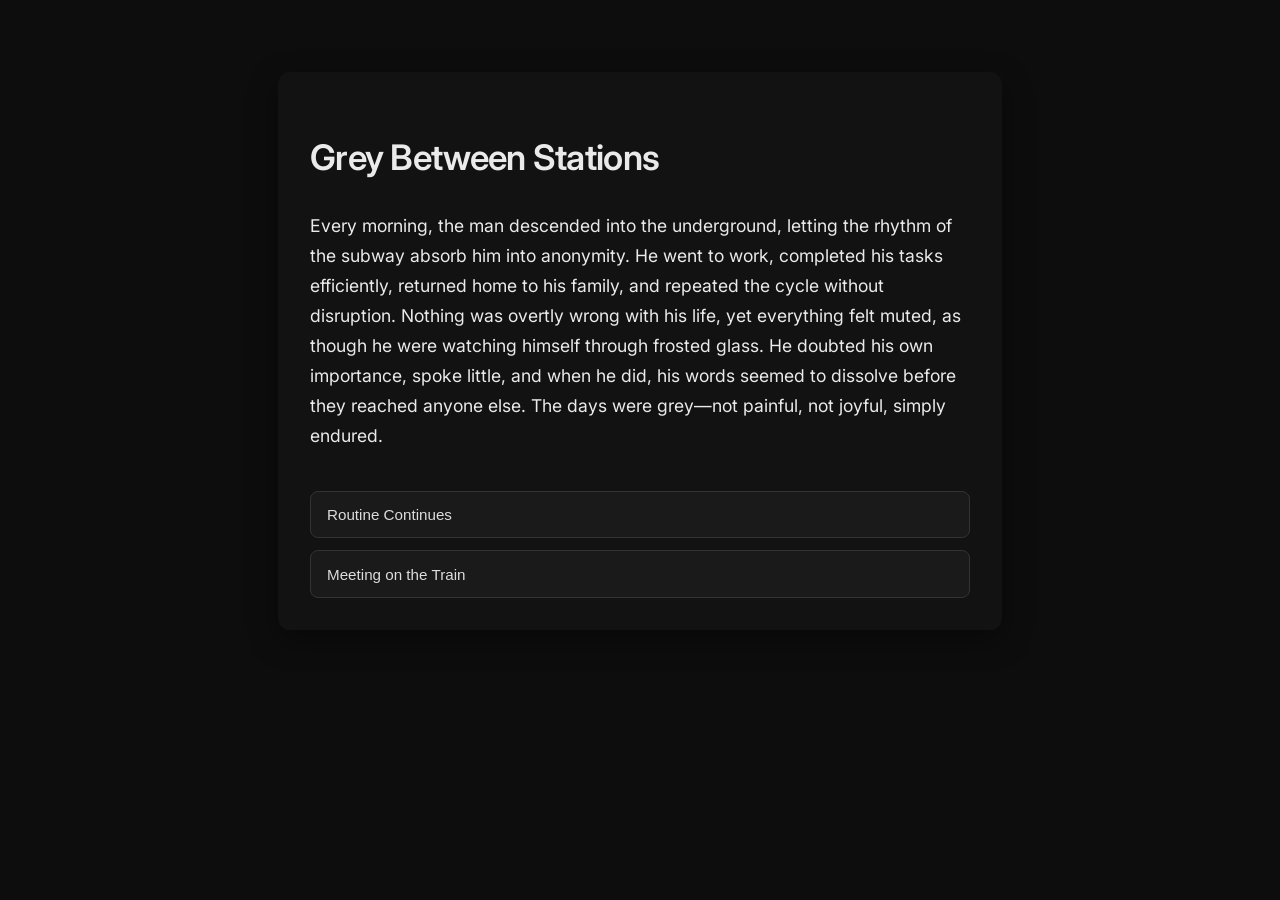
<file: branching_story/index.html>
<!DOCTYPE html>
<html lang="en">
<head>
  <meta charset="utf-8">
  <title>Grey Between Stations</title>
  <meta name="viewport" content="width=device-width, initial-scale=1">
  <link href="https://fonts.googleapis.com/css2?family=Inter:wght@300;400;600&display=swap" rel="stylesheet">
  <link rel="stylesheet" href="style.css">
</head>
<body>

  <main id="story" aria-live="polite">
    <h1>Grey Between Stations</h1>
    <div id="passage-text">
      <!-- Story text is injected here -->
    </div>

    <nav id="choices" aria-label="Story choices">
      <!-- Choice buttons are injected here -->
    </nav>
  </main>

  <script src="story.js"></script>
</body>
</html>
</file>
<file: branching_story/style.css>
body {
  margin: 0;
  padding: 0;
  font-family: "Inter", system-ui, -apple-system, sans-serif;
  background: #0d0d0d;
  color: #eaeaea;
}

#story {
  max-width: 60ch;
  margin: 8vh auto;
  padding: 0 1.5rem;
  line-height: 1.7;
  font-size: 1.1rem;
  background: #121212;
  border-radius: 12px;
  padding: 2rem;
  box-shadow: 0 10px 30px rgba(0,0,0,0.4);
}

h1 {
  font-weight: 600;
  letter-spacing: -0.02em;
  margin-bottom: 1.5rem;
}

#choices {
  margin-top: 2.5rem;
  display: flex;
  flex-direction: column;
  gap: 0.75rem;
}

button {
  width: 100%;
  background: #1a1a1a;
  border: 1px solid #333;
  color: #ddd;
  padding: 0.9rem 1rem;
  border-radius: 8px;
  font-size: 0.95rem;
  text-align: left;
  cursor: pointer;
  transition: all 0.2s ease;
}

button:hover {
  background: #2a2a2a;
  border-color: #555;
  color: #fff;
}

button:active {
  transform: scale(0.98);
}
</file>
